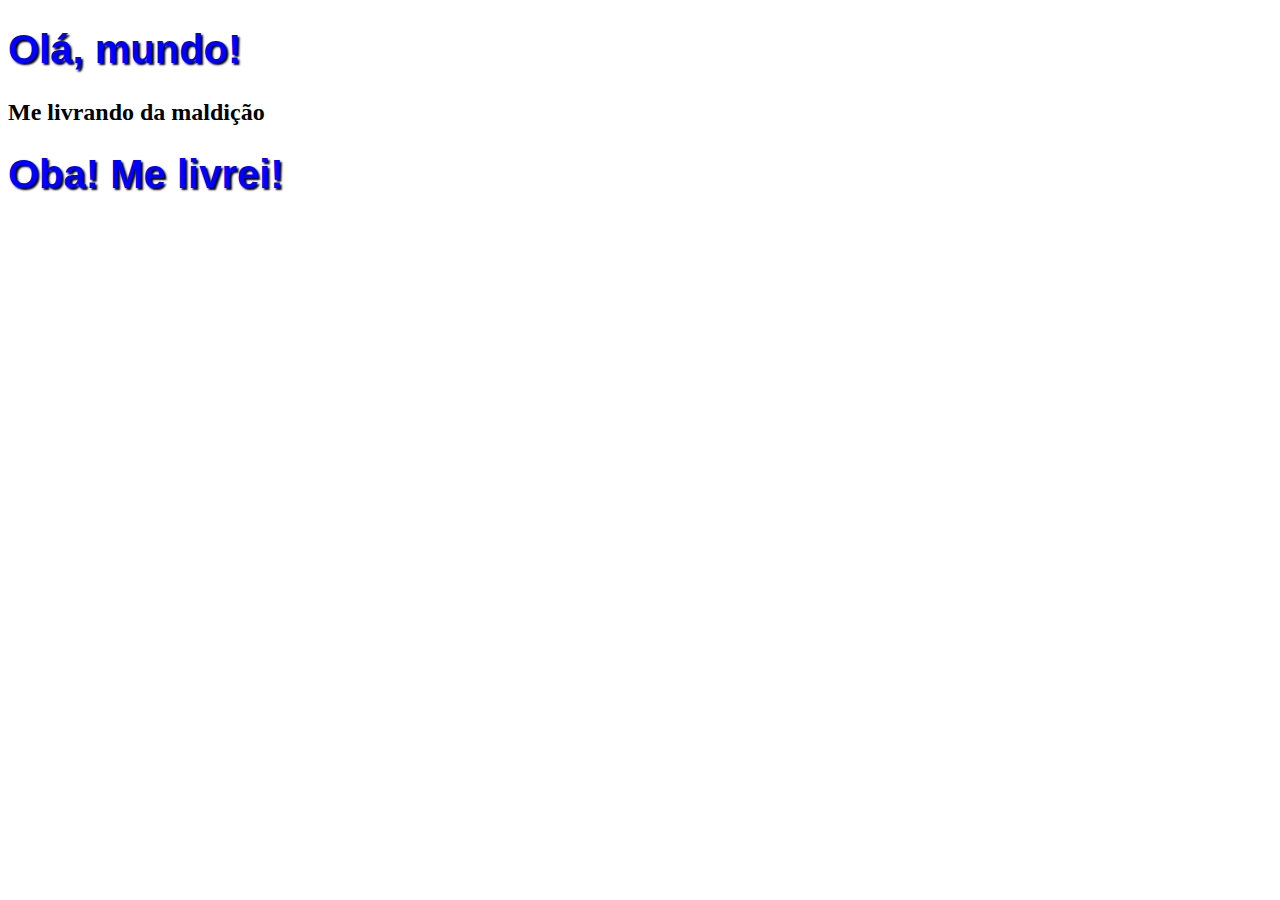
<file: HTML5-JS-CSS3/ola-mundo.html>
<!DOCTYPE html>
<html lang="pt-br">
<head>
    <meta charset="UTF-8">
    <title>Curso de HTML5</title>
    <style>
       h1 {
            font-family: Arial;
            font-size: 30pt;
            color: blue;
            text-shadow: 2px 2px 2px black
       }
    </style>
</head>
<body>
    <h1>Olá, mundo!</h1>
    <h2>Me livrando da maldição</h2>
    <h1>Oba! Me livrei!</h1>
</body>
</html>
</file>
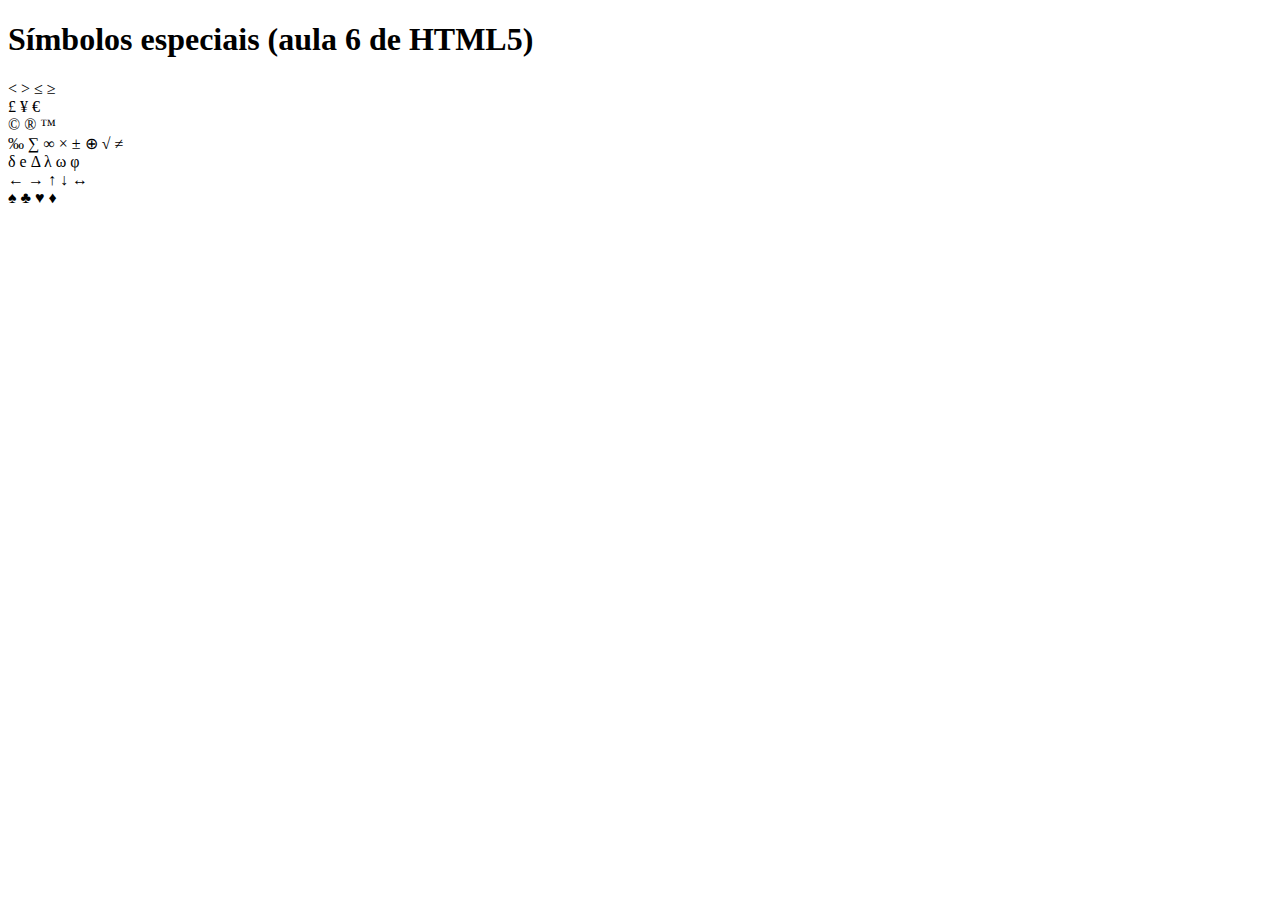
<file: HTML5-JS-CSS3/Projeto Glass/simbolos-especiais.html>
<!DOCTYPE html>
<html lang="en">
<head>
    <meta charset="UTF-8">
    <title>símbolos especiais</title>
</head>
<body>

<h1>Símbolos especiais (aula 6 de HTML5)</h1>

    <p>
        &lt; <!--símbolo de menor que-->
        &gt; <!--símblor de maior que-->
        &le; <!--símbolo de menor ou igual-->
        &ge; <br/> <!--símbolo de maior ou igual-->

        &pound; <!--símbolo de libra-->
        &yen; <!--símbolo de yene, moeda japonesa-->
        &euro; <br/> <!--símbolo de euros-->

        &copy; <!--símbolo da copyright de direitos autorais-->
        &reg; <!--símbolo de marca registrada-->
        &trade;<br/> <!--símbolo da trademark-->

        &permil;
        &sum; <!--símbolo de soma-->
        &infin; <!--símbolo de infinito-->
        &times; <!--símbolo de multiplicação-->
        &plusmn; <!--símbolo de mais ou menos-->
        &oplus; <!--mais dentro de uma circunferência-->
        &radic; <!--símbolo de radiciação-->
        &ne; <br/> <!--símbolo de diferente-->

        &delta; e &Delta;
        &lambda;
        &omega;
        &phi; <br/>

        &leftarrow;
        &rightarrow;
        &uparrow;
        &downarrow;
        &harr; <br/> <!--seta para os dois lados-->

        &spades;
        &clubs;
        &hearts;
        &diams;

    </p>

</body>
</html>
</file>
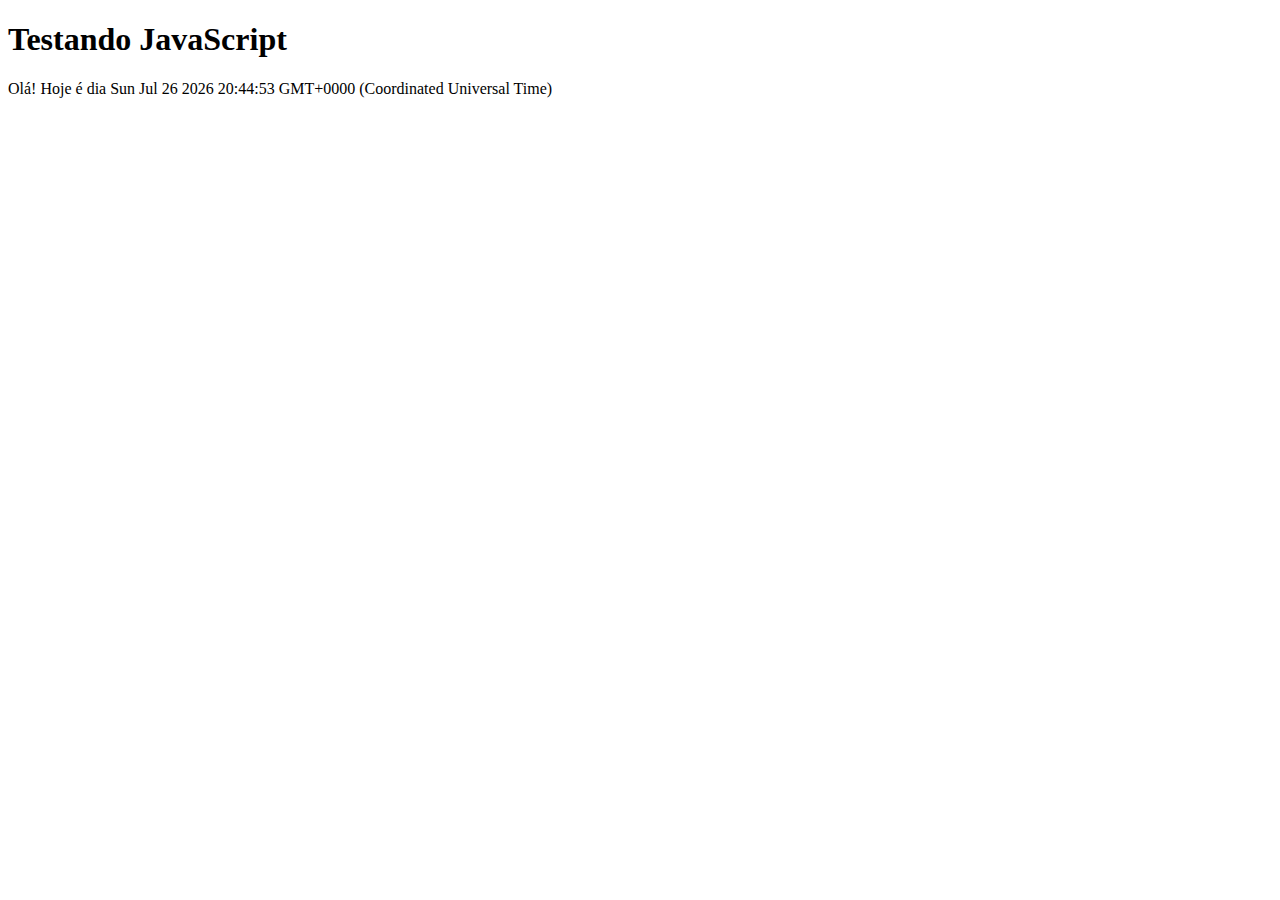
<file: HTML5-JS-CSS3/Projeto Glass/_javascript/testejs01.html>
<!DOCTYPE html>
<html lang="pt-br">
<head>
    <meta charset="UTF-8">
    <title>Teste JavaScript</title>
</head>
<body>
    <h1>Testando JavaScript</h1>
    <script>
       document.write("Olá! Hoje é dia " + Date());
    </script>
</body>
</html>
</file>
